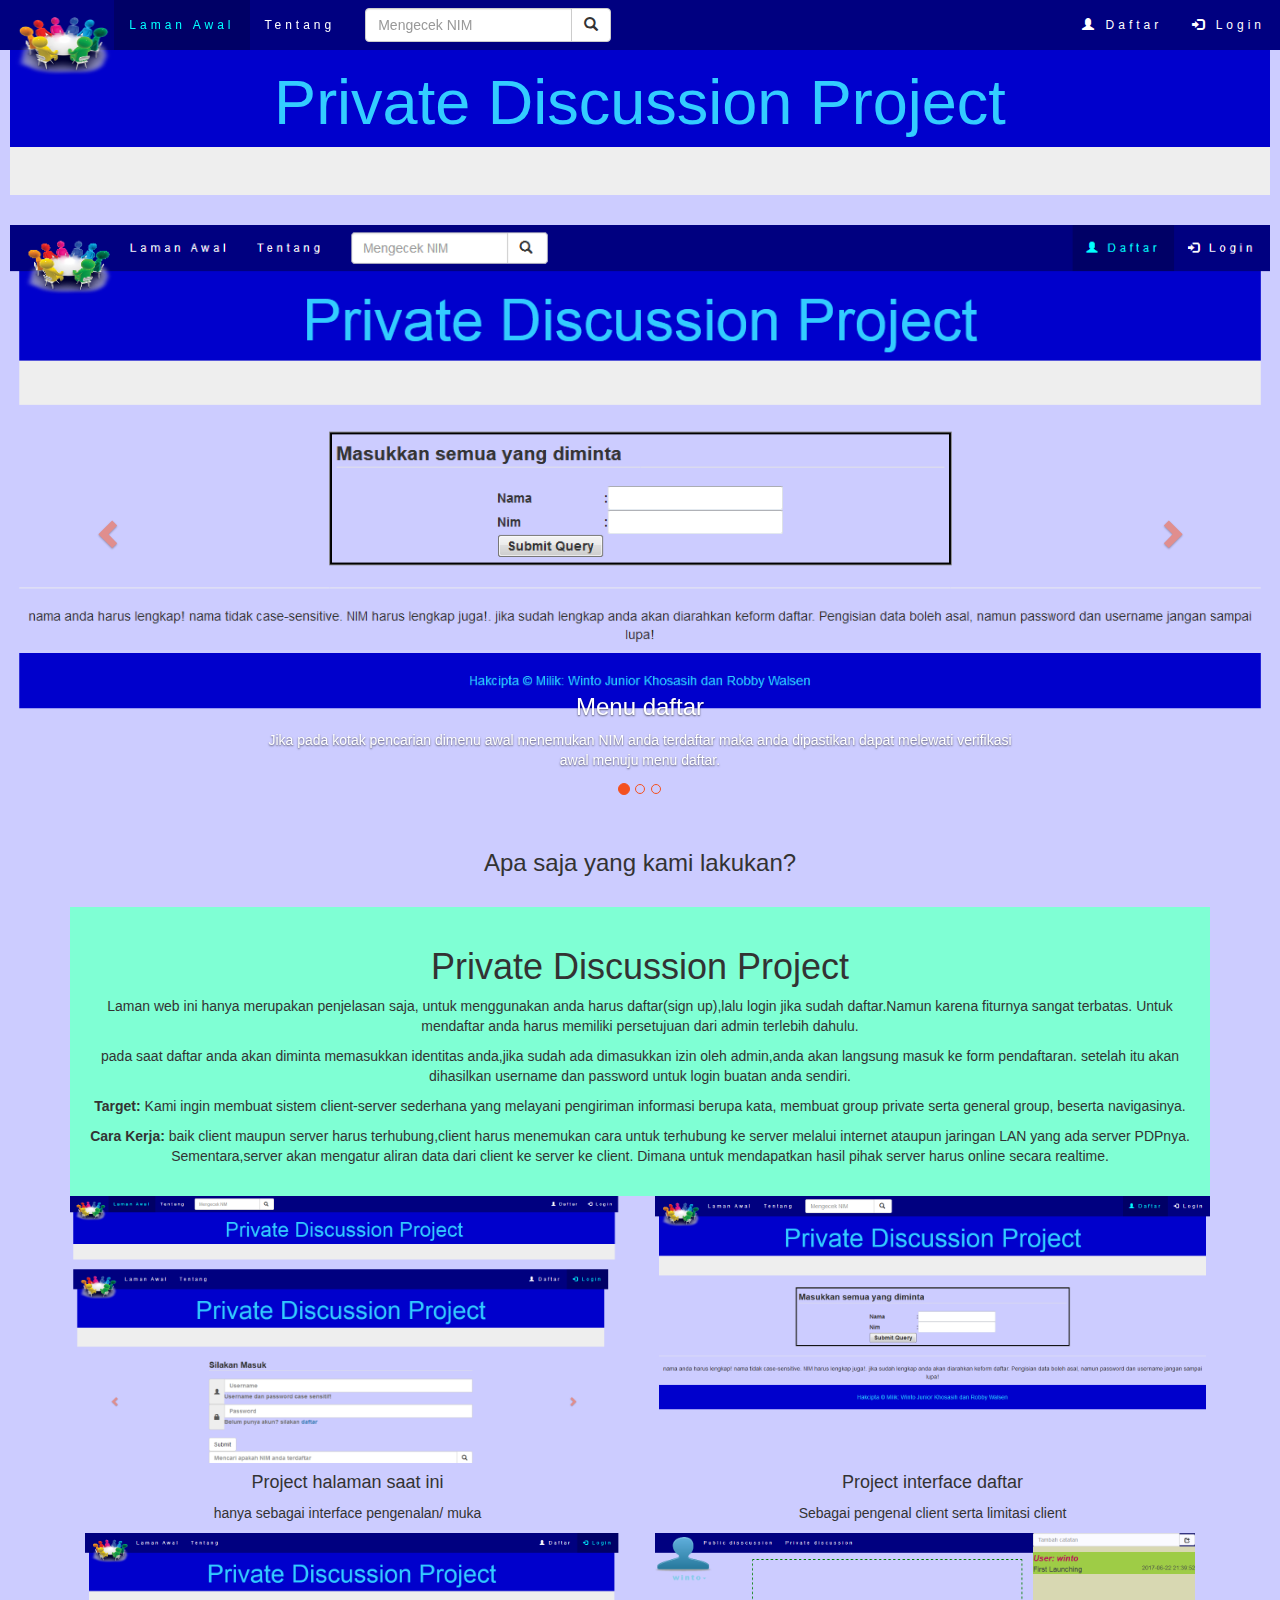
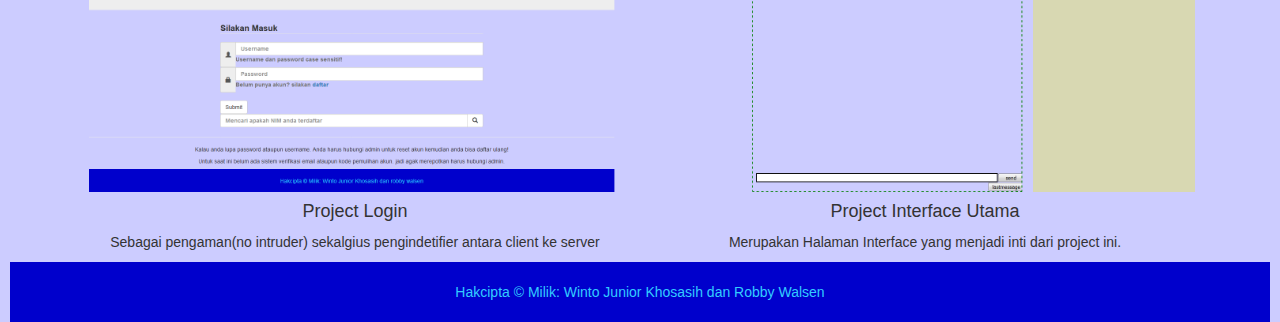
<file: PDP/index.html>
<!DOCTYPE html>
<html lang="in-ID">
    <head>
        <meta charset="utf-8">
        <meta name="viewport" content="width=device-width, initial-scale=1.0">
        <title>PDP~Private Discussion Project</title>
        <link rel="stylesheet" href="bootstrap-3.3.7-dist/css/bootstrap.min.css">
		<link rel="stylesheet" href="bootstrap-3.3.7-dist/css/style.css">
        <script src="bootstrap-3.3.7-dist/jquery-3.2.1.js"></script>
        <script src="bootstrap-3.3.7-dist/js/bootstrap.min.js"></script>
        <style>
           
            .carousel-inner img {
      width: 100%; /* Set width to 100% */
      margin: auto;
      min-height:200px;
  }
   @media (max-width: 600px) {
    .carousel-caption {
      display: none; 
    }
   }
   .carousel-control.right, .carousel-control.left {
    background-image: none;
    color: #f4511e;
}

.carousel-indicators li {
    border-color: #f4511e;
}

.carousel-indicators li.active {
    background-color: #f4511e;
}

.item h4 {
    font-size: 19px;
    line-height: 1.375em;
    font-weight: 400;
    font-style: italic;
    margin: 70px 0;
}

.item span {
    font-style: normal;
}
        </style>
    </head>
    <body>
        <div class="jumbotron">
        <header>
        <h1>Private Discussion Project</h1>
        </header>
        </div>
        <nav class="navbar navbar-inverse navbar-fixed-top">
            <div class="container-fluid">
                    <div class="navbar-header">
                        <button type="button" class="navbar-toggle" value="data" data-toggle="collapse" data-target="#myNavbar">
                            <span class="icon-bar"></span>
                            <span class="icon-bar"></span>
                            <span class="icon-bar"></span>
                        </button>
                        <a class="navbar-brand" href="logo.png" target="_blank"><img src="logo.png" height="300%" width="135%" style="overflow:auto;position:relative;left:0;"></a>
                    </div>
                    <div class="collapse navbar-collapse" id="myNavbar">
            <ul class="nav navbar-nav" style="margin-left:1%;">
                <li class="active"><a href="login.html" target="_self">Laman Awal</a></li>
                <li><a href="tentang kami.html" target="_self">Tentang</a></li>
            </ul>
            <form class="navbar-form navbar-left" action="cek nim.php" method="POST">
      <div class="input-group">
        <input type="text" name="nomor" class="form-control" placeholder="Mengecek NIM">
        <div class="input-group-btn">
          <button class="btn btn-default" type="submit">
            <i class="glyphicon glyphicon-search"></i>
          </button>
        </div>
      </div>
    </form>
            <ul class="nav navbar-nav navbar-right">
                <li id="login"><a href="signup.php" target="_self"><span class="glyphicon glyphicon-log-in"></span> Login</a></li>
                <li id="daftar"><a href="daftar.html" target="_self"><span class="glyphicon glyphicon-user"></span> Daftar</a></li>
            </ul>
                    </div>
            </div>
        </nav>
        <div id="myCarousel"class="carousel slide" data-ride="carousel">
            <ol class="carousel-indicators">
                <li data-target="#myCarousel" data-slide-to="0" class="active"></li>
                <li data-target="#myCarousel" data-slide-to="1"></li>
                <li data-target="#myCarousel" data-slide-to="2"></li>
            </ol>
            <div class="carousel-inner" role="listbox">
                <div class="item active">
                    <img src="daftar.png">
                    <div class="carousel-caption">
                        <h3>Menu daftar</h3>
                        <p>Jika pada kotak pencarian dimenu awal menemukan NIM anda terdaftar maka anda dipastikan dapat melewati verifikasi awal menuju menu daftar.</p>
                    </div>
                </div>
                <div class="item">
                    <img src="login.png">
                    <div class="carousel-caption">
                        <h3>Menu Login</h3>
                        <p>Setelah melakukan pendaftaran atau sudah memiliki akun, anda dapat melewati fase login ini sesuai dengan pass dan username yang terdaftar</p> 
                    </div>
                </div>
                <div class="item">
                    <img src="forum.png">
                    <div class="carousel-caption">
                        <h3>Menu Interface</h3>
                        <p>Menu interface terdapat berbagai navigasi untuk melakukan chatting dan diskusi group.</p> 
                    </div>
                </div>
            </div>
            <a class="left carousel-control" href="#myCarousel" role="button" data-slide="prev">
      <span class="glyphicon glyphicon-chevron-left" aria-hidden="true"></span>
      <span class="sr-only">Previous</span>
    </a>
    <a class="right carousel-control" href="#myCarousel" role="button" data-slide="next">
      <span class="glyphicon glyphicon-chevron-right" aria-hidden="true"></span>
      <span class="sr-only">Next</span>
    </a>
</div>
<div class="container text-center">
    <h3>Apa saja yang kami lakukan?</h3><br/>
        <article>
            <h1>Private Discussion Project</h1>
            <p>Laman web ini hanya merupakan penjelasan saja, untuk menggunakan anda harus daftar(sign up),lalu login jika sudah daftar.Namun karena fiturnya sangat terbatas. Untuk mendaftar anda harus memiliki persetujuan dari admin terlebih dahulu.</p>
            <p>pada saat daftar anda akan diminta memasukkan identitas anda,jika sudah ada dimasukkan izin oleh admin,anda akan langsung masuk ke form pendaftaran. setelah itu akan dihasilkan username dan password untuk login buatan anda sendiri.</p>
            <p><b>Target:</b> Kami ingin membuat sistem client-server sederhana yang melayani pengiriman informasi berupa kata, membuat group private serta general group, beserta navigasinya.</p>
            <p><b>Cara Kerja: </b>baik client maupun server harus terhubung,client harus menemukan cara untuk terhubung ke server melalui internet ataupun jaringan LAN yang ada server PDPnya. Sementara,server akan mengatur aliran data dari client ke server ke client. Dimana untuk mendapatkan hasil pihak server harus online secara realtime.</p> 
        </article>
        <div class="row">
            <div class="col-sm-6">
                <img  src="utama.png" class="img-responsive" style="width:100%" alt="Image">
                <h4>Project halaman saat ini</h4>
                <p> hanya sebagai interface pengenalan/ muka </p>
            </div>
            <div class="col-sm-6">
                <img  src="daftar.png" class="img-responsive" style="width:100%" alt="Image">
                <h4>Project interface daftar</h4>
                <p> Sebagai pengenal client serta limitasi client </p>
            </div>
        </div>
            <div="row">
                <div class="col-sm-6">
                <img  src="login.png" class="img-responsive" style="width:100%" alt="Image">
                <h4>Project Login</h4>
                <p> Sebagai pengaman(no intruder) sekalgius pengindetifier antara client ke server </p>
            </div>
            <div class="col-sm-6">
                <img  src="forum.png" class="img-responsive" style="width:100%" alt="Image">
                <h4>Project Interface Utama</h4>
                <p> Merupakan Halaman Interface yang menjadi inti dari project ini. </p>
            </div>
        </div>
        <footer class="container-fluid text-center">
            Hakcipta &copy; Milik: Winto Junior Khosasih dan Robby Walsen
        </footer>
    </body>
</html>
</file>
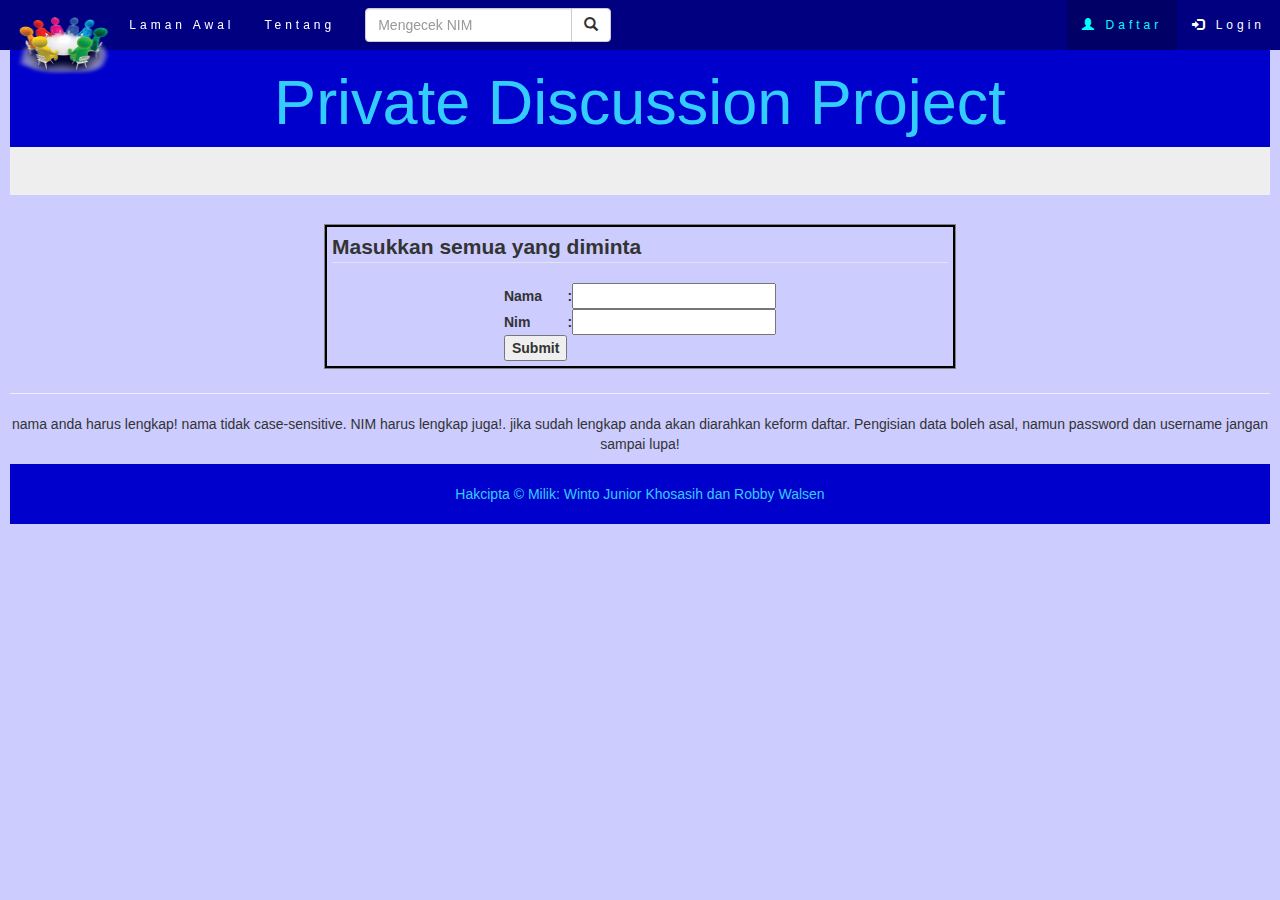
<file: PDP/daftar.html>
<!DOCTYPE html>
<html lang="in-ID">
    <head>
        <meta charset="utf-8">
        <meta name="viewport" content="width=device-width, initial-scale=1.0">
        <title>PDP~Private Discussion Project</title>
        <link rel="stylesheet" href="bootstrap-3.3.7-dist/css/bootstrap.min.css">
		<link rel="stylesheet" href="bootstrap-3.3.7-dist/css/style.css">
        <script src="bootstrap-3.3.7-dist/jquery-3.2.1.js"></script>
        <script src="bootstrap-3.3.7-dist/js/bootstrap.min.js"></script>
        <style>
            
            .carousel-inner img {
      width: 100%; /* Set width to 100% */
      margin: auto;
      min-height:200px;
  }
   @media (max-width: 600px) {
    .carousel-caption {
      display: none; 
    }
   }
   table,td,tr{
       margin:auto;
   }
        </style>
    </head>
    <body>
        <div class="jumbotron">
        <header>
        <h1>Private Discussion Project</h1>
        </header>
        </div>
        <nav class="navbar navbar-inverse navbar-fixed-top">
            <div class="container-fluid">
                    <div class="navbar-header">
                        <button type="button" class="navbar-toggle" value="data" data-toggle="collapse" data-target="#myNavbar">
                            <span class="icon-bar"></span>
                            <span class="icon-bar"></span>
                            <span class="icon-bar"></span>
                        </button>
                        <a class="navbar-brand" href="logo.png" target="_blank"><img src="logo.png" height="300%" width="135%" style="overflow:auto;position:relative;left:0;"></a>
                    </div>
                    <div class="collapse navbar-collapse" id="myNavbar">
            <ul class="nav navbar-nav" style="margin-left:1%;">
                <li><a href="index.html" target="_self">Laman Awal</a></li>
                <li><a href="tentang kami.html" target="_self">Tentang</a></li>
            </ul>
            <form class="navbar-form navbar-left" action="cek nim.php" method="POST">
      <div class="input-group">
        <input type="text" name="nomor" class="form-control" placeholder="Mengecek NIM">
        <div class="input-group-btn">
          <button class="btn btn-default" type="submit">
            <i class="glyphicon glyphicon-search"></i>
          </button>
        </div>
      </div>
    </form>
            <ul class="nav navbar-nav navbar-right">
                <li id="login"><a href="signup.php" target="_self"><span class="glyphicon glyphicon-log-in"></span> Login</a></li>
                <li id="daftar"  class="active"><a href="daftar.html" target="_self"><span class="glyphicon glyphicon-user"></span> Daftar</a></li>
            </ul>
                    </div>
            </div>
        </nav>
        <label style="width: 50%;height: 50%;position:relative;left:25%;right:25%;">
            <div style="border:2px solid black;padding: 5px;margin:auto;outline:1px solid grey;">
            <legend>Masukkan semua yang diminta</legend>
            <form action="validasi.php" method="POST">
                <table>
                    <tr>
                        <td>Nama</td>
                        <td>:</td> 
                        <td><input type="text" name="nama" required/></td>
                    </tr>
                    <tr>
                        <td>Nim</td> 
                        <td>:</td>
                        <td><input type="text" name="nim" required/></td>
                    </tr>
                    <tr>
                        <td style="float:right;"><input type="submit"></td>
                    </tr>
                </table>
            </form>
            </div>
        </label>
        <hr>
        <p style="text-align:center;"> nama anda harus lengkap! nama tidak case-sensitive. NIM harus lengkap juga!. jika sudah lengkap anda akan diarahkan keform daftar. Pengisian data boleh asal, namun password dan username jangan sampai lupa!</p>
         <footer class="container-fluid text-center">
            Hakcipta &copy; Milik: Winto Junior Khosasih dan Robby Walsen
        </footer>
    </body>
</html>
</file>
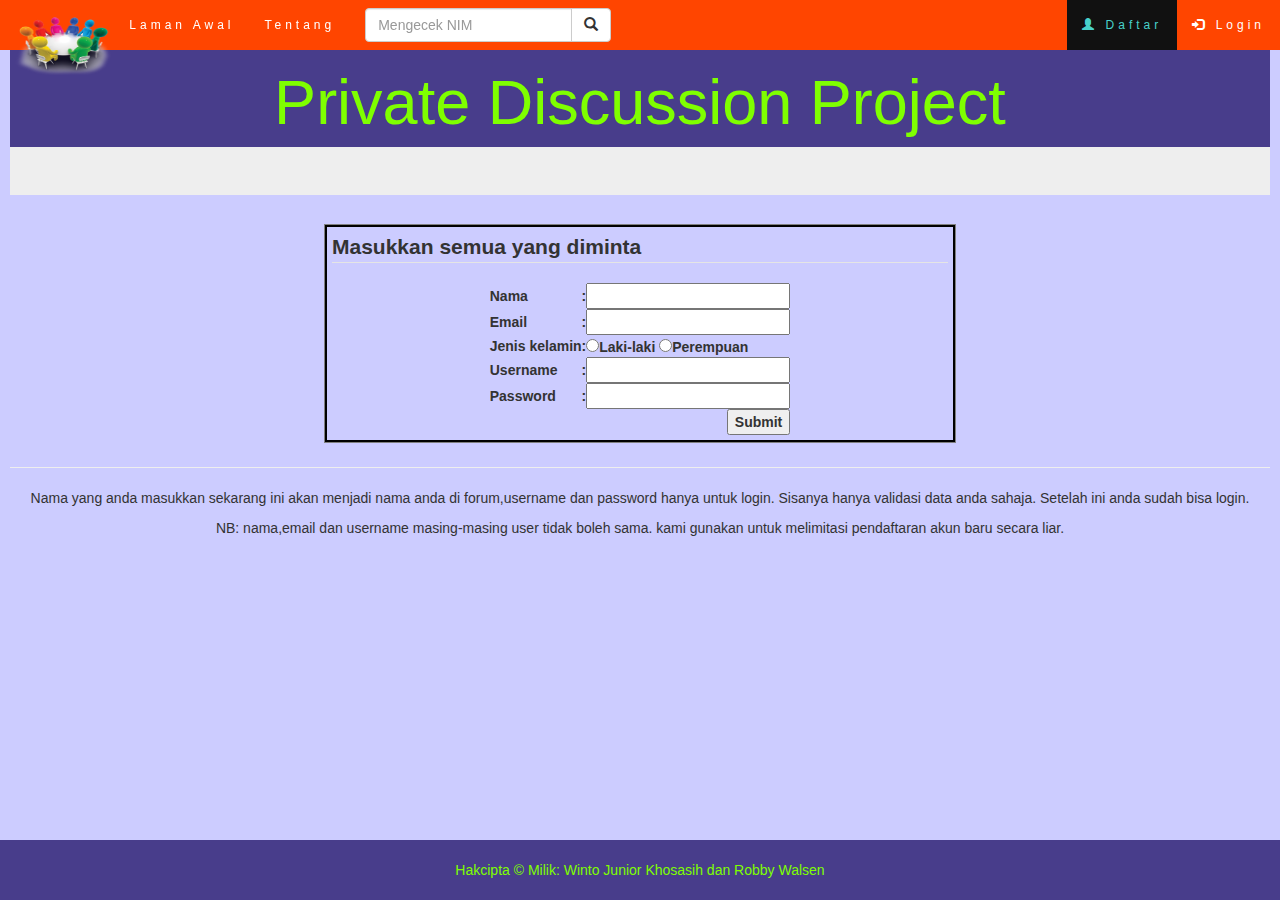
<file: PDP/daftar2.html>
<!DOCTYPE html>
<html lang="in-ID">
    <head>
        <meta charset="utf-8">
        <meta name="viewport" content="width=device-width, initial-scale=1.0">
        <title>PDP~Private Discussion Project</title>
        <link rel="stylesheet" href="bootstrap-3.3.7-dist/css/bootstrap.min.css">
		<link rel="stylesheet" href="bootstrap-3.3.7-dist/css/style.css">
        <script src="bootstrap-3.3.7-dist/jquery-3.2.1.js"></script>
        <script src="bootstrap-3.3.7-dist/js/bootstrap.min.js"></script>
        <style>
            body
            {
                margin:auto 10px;
            }
            header
            {
                display: block;
                text-align: center;
                background-color:darkslateblue;
                font-size: 30px;
                margin:0%;
                color: chartreuse;
                overflow: hidden;
                position: relative;
            }
            .navbar {
                margin-bottom: 0;
                background-color: orangered;
                z-index: 9999;
                border: 0;
                font-size: 12px !important;
                line-height: 1.42857143 !important;
                letter-spacing: 4px;
                border-radius: 0;
            }

            .navbar li a, .navbar .navbar-brand {
                color: #fff !important;
            }

            .navbar-nav li a:hover, .navbar-nav li.active a {
                color: mediumturquoise !important;
                background-color: #111 !important;
            }

            .navbar-default .navbar-toggle {
                border-color: transparent;
                color: #111 !important;
            }
            nav ul
            {
                list-style-type: none;
                margin: 0;
                padding: 0;    
                overflow: hidden;
            }
            li#login
            {
                float:right;
            }
            li#daftar
            {
                float: left;
            }
            article
            {
                background-color: aquamarine;
                overflow: auto;
                padding: 20px;
            }
            footer
            {
                /*display:block;*/
                text-align: center;
                background-color:darkslateblue;
                padding: 20px;
                margin:0%;
                color: chartreuse;
                position: fixed;
                bottom:0;
                left:0;
                right:0;
            }
            .carousel-inner img {
      width: 100%; /* Set width to 100% */
      margin: auto;
      min-height:200px;
  }
   @media (max-width: 600px) {
    .carousel-caption {
      display: none; 
    }
   }
   table,td,tr{
       margin:auto;
   }
        </style>
    </head>
    <body>
        <div class="jumbotron">
        <header>
        <h1>Private Discussion Project</h1>
        </header>
        </div>
        <nav class="navbar navbar-inverse navbar-fixed-top">
            <div class="container-fluid">
                    <div class="navbar-header">
                        <button type="button" class="navbar-toggle" value="data" data-toggle="collapse" data-target="#myNavbar">
                            <span class="icon-bar"></span>
                            <span class="icon-bar"></span>
                            <span class="icon-bar"></span>
                        </button>
                        <a class="navbar-brand" href="logo.png" target="_blank"><img src="logo.png" height="300%" width="135%" style="overflow:auto;position:relative;left:0;"></a>
                    </div>
                    <div class="collapse navbar-collapse" id="myNavbar">
            <ul class="nav navbar-nav" style="margin-left:1%;">
                <li><a href="index.html" target="_self">Laman Awal</a></li>
                <li><a href="tentang kami.html" target="_self">Tentang</a></li>
            </ul>
            <form class="navbar-form navbar-left" action="cek nim.php" method="POST">
      <div class="input-group">
        <input type="text" name="nomor" class="form-control" placeholder="Mengecek NIM">
        <div class="input-group-btn">
          <button class="btn btn-default" type="submit">
            <i class="glyphicon glyphicon-search"></i>
          </button>
        </div>
      </div>
    </form>
            <ul class="nav navbar-nav navbar-right">
                <li id="login"><a href="signup.php" target="_self"><span class="glyphicon glyphicon-log-in"></span> Login</a></li>
                <li id="daftar"  class="active"><a href="daftar.html" target="_self"><span class="glyphicon glyphicon-user"></span> Daftar</a></li>
            </ul>
                    </div>
            </div>
        </nav>
        <label style="width: 50%;height: 50%;position:relative;left:25%;right:25%;">
            <div style="border:2px solid black;padding: 5px;margin:auto;outline:1px solid grey;">
            <legend>Masukkan semua yang diminta</legend>
            <form action="insert.php" method="POST">
                <table>
                    <tr>
                        <td>Nama</td>
                        <td>:</td> 
                        <td><input type="text" name="nama" required/></td>
                    </tr>
                    <tr>
                        <td>Email</td> 
                        <td>:</td>
                        <td><input type="email" name="email" required/></td>
                    </tr>
                    <tr>
                        <td>Jenis kelamin</td>
                        <td>:</td> 
                        <td>
                            <input type="radio" name="jenis" value="laki-laki" required/>Laki-laki
                            <input type="radio" name="jenis" value="perempuan" required/>Perempuan
                        </td>
                    </tr>
                    <tr>
                        <td>Username</td> 
                        <td>:</td>
                        <td><input type="text" name="username" required/></td>
                    </tr>
                    <tr>
                        <td>Password</td> 
                        <td>:</td>
                        <td><input type="text" name="password" required/></td>
                    </tr>
                    <tr>
                        <td colspan="3"><input type="submit" style="float:right;"></td>
                    </tr>
                </table>
            </form>
            </div>
        </label>
        <hr>
        <p style="text-align:center;">Nama yang anda masukkan sekarang ini akan menjadi nama anda di forum,username dan password hanya untuk login. Sisanya hanya validasi data anda sahaja. Setelah ini anda sudah bisa login.</p>
        <p style="text-align:center;">NB: nama,email dan username masing-masing user tidak boleh sama. kami gunakan untuk melimitasi pendaftaran akun baru secara liar.</p>
         <footer class="container-fluid text-center">
            Hakcipta &copy; Milik: Winto Junior Khosasih dan Robby Walsen
        </footer>
    </body>
</html>
</file>
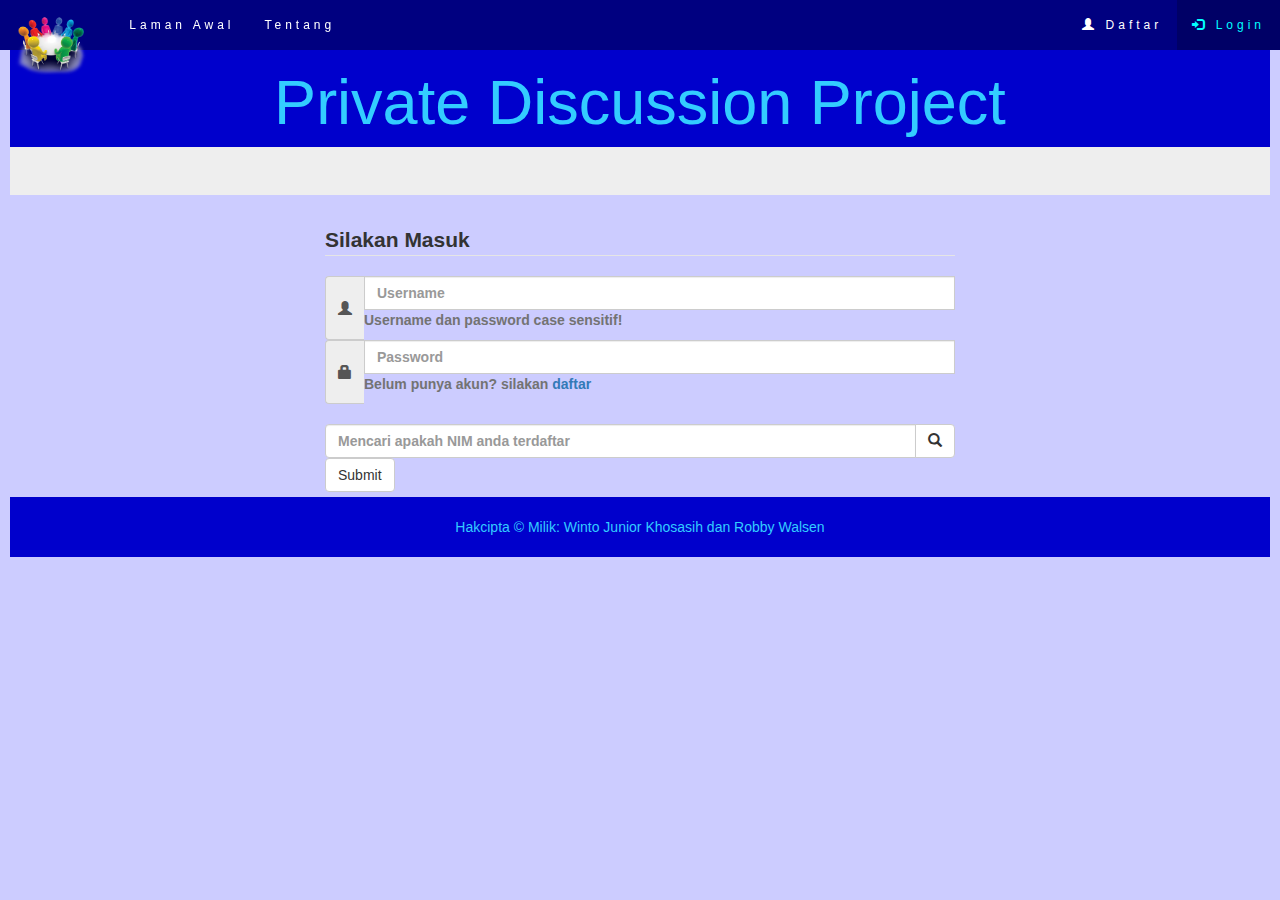
<file: PDP/signup.html>
<!DOCTYPE html>
<html lang="in-ID">
    <head>
        <meta charset="utf-8">
        <meta name="viewport" content="width=device-width, initial-scale=1.0">
        <title>PDP~Private Discussion Project</title>
        <link rel="stylesheet" href="bootstrap-3.3.7-dist/css/bootstrap.min.css">
		<link rel="stylesheet" href="bootstrap-3.3.7-dist/css/style.css">
        <script src="https://ajax.googleapis.com/ajax/libs/jquery/3.2.1/jquery.min.js"></script>
        <script src="bootstrap-3.3.7-dist/js/bootstrap.min.js"></script>
        <style>
            
            .carousel-inner img {
      width: 100%; /* Set width to 100% */
      margin: auto;
      min-height:200px;
  }
   @media (max-width: 600px) {
    .carousel-caption {
      display: none; 
    }
   }
   label{
       position:relative;
       top:50%;
       left: 25%;
       bottom:50%;
   }
        </style>
    </head>
    <body>
        <div class="jumbotron">
        <header>
        <h1>Private Discussion Project</h1>
        </header>
        </div>
        <nav class="navbar navbar-inverse navbar-fixed-top">
            <div class="container-fluid">
                    <div class="navbar-header">
                        <button type="button" class="navbar-toggle" value="data" data-toggle="collapse" data-target="#myNavbar">
                            <span class="icon-bar"></span>
                            <span class="icon-bar"></span>
                            <span class="icon-bar"></span>
                        </button>
                        <a class="navbar-brand" href="logo.png" target="_blank"><img src="logo.png" height="300%" width="100%" style="overflow:auto;position:relative;left:0;"></a>
                    </div>
                    <div class="collapse navbar-collapse" id="myNavbar">
            <ul class="nav navbar-nav" style="margin-left:1%;">
                <li><a href="index.html" target="_self">Laman Awal</a></li>
                <li><a href="tentang kami.html" target="_self">Tentang</a></li>
            </ul>
            <ul class="nav navbar-nav navbar-right">
                <li id="login" class="active"><a href="signup.html"><span class="glyphicon glyphicon-log-in" target="_self"></span> Login</a></li>
                <li id="daftar"><a href="daftar.html" target="_self"><span class="glyphicon glyphicon-user"></span> Daftar</a></li>
            </ul>
                    </div>
            </div>
        </nav>
        <label style="width:50%;height:100%">
            <legend>Silakan Masuk</legend>
        <form class="form-horizontal" action="forum.php" method="POST">
    <div class="input-group">
      <span class="input-group-addon"><i class="glyphicon glyphicon-user"></i></span>
      <input id="username" type="text" name="username" class="form-control" placeholder="Username" autocomplete="off" required/>
      <span class="help-block">Username dan password case sensitif!</span>
    </div>
    <div class="input-group">
      <span class="input-group-addon"><i class="glyphicon glyphicon-lock"></i></span>
      <input id="password" type="password" name="password" class="form-control" placeholder="Password" autocomplete="off" required/>
      <span class="help-block">Belum punya akun? silakan <a href="daftar.html"> daftar</a></span>
    </div>
    <br>
  <div class="input-group">
    <input type="text" name="nomor" class="form-control" placeholder="Mencari apakah NIM anda terdaftar" required>
    <div class="input-group-btn">
      <button class="btn btn-default" type="submit" formaction="cek nim.php" method="POST" formnovalidate/>
        <i class="glyphicon glyphicon-search"></i>
      </button>
    </div>
  </div>
  <div class="input-group">
        <button type="submit" class="btn btn-default">Submit</button>
      </div> 
  </form>
        </label>
        <footer class="container-fluid text-center">
            Hakcipta &copy; Milik: Winto Junior Khosasih dan Robby Walsen
        </footer>
    </body>
</html>
</file>
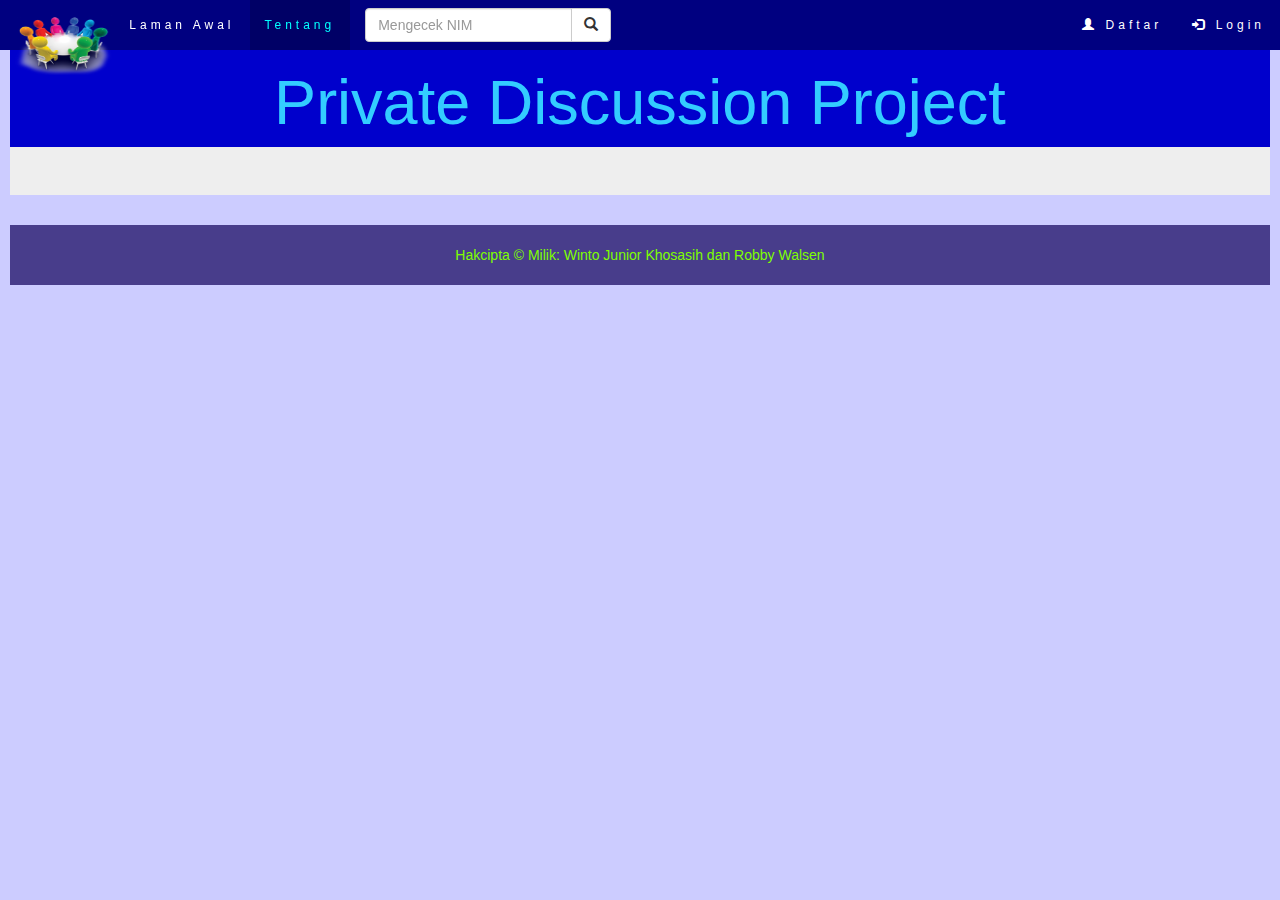
<file: PDP/tentang kami.html>
<!DOCTYPE html>
<html lang="in-ID">
    <head>
        <meta charset="utf-8">
        <meta name="viewport" content="width=device-width, initial-scale=1.0">
        <title>PDP~Private Discussion Project</title>
        <link rel="stylesheet" href="bootstrap-3.3.7-dist/css/bootstrap.min.css">
        <link rel="stylesheet" href="bootstrap-3.3.7-dist/css/style.css">
        <script src="https://ajax.googleapis.com/ajax/libs/jquery/3.2.1/jquery.min.js"></script>
        <script src="bootstrap-3.3.7-dist/js/bootstrap.min.js"></script>
        <style>
           /* body
            {
                margin:auto 10px;
            }
            header
            {
                display: block;
                text-align: center;
                background-color:darkslateblue;
                font-size: 30px;
                margin:0%;
                color: chartreuse;
                overflow: hidden;
                position: relative;
            }
            .navbar {
                margin-bottom: 0;
                background-color: orangered;
                z-index: 9999;
                border: 0;
                font-size: 12px !important;
                line-height: 1.42857143 !important;
                letter-spacing: 4px;
                border-radius: 0;
            }

            .navbar li a, .navbar .navbar-brand {
                color: #fff !important;
            }

            .navbar-nav li a:hover, .navbar-nav li.active a {
                color: mediumturquoise !important;
                background-color: #111 !important;
            }

            .navbar-default .navbar-toggle {
                border-color: transparent;
                color: #111 !important;
            }
            nav ul
            {
                list-style-type: none;
                margin: 0;
                padding: 0;    
                overflow: hidden;
            }
            li#login
            {
                float:right;
            }
            li#daftar
            {
                float: left;
            }
            article
            {
                background-color: aquamarine;
                overflow: auto;
                padding: 20px;
            }*/
            footer
            {
                /*display:block;*/
                text-align: center;
                background-color:darkslateblue;
                padding: 20px;
                margin:0%;
                color: chartreuse;
            }
            .carousel-inner img {
      width: 100%; /* Set width to 100% */
      margin: auto;
      min-height:200px;
  }
   @media (max-width: 600px) {
    .carousel-caption {
      display: none; 
    }
   }
        </style>
    </head>
    <body>
        <div class="jumbotron">
        <header>
        <h1>Private Discussion Project</h1>
        </header>
        </div>
        <nav class="navbar navbar-inverse navbar-fixed-top">
            <div class="container-fluid">
                    <div class="navbar-header">
                        <button type="button" class="navbar-toggle" value="data" data-toggle="collapse" data-target="#myNavbar">
                            <span class="icon-bar"></span>
                            <span class="icon-bar"></span>
                            <span class="icon-bar"></span>
                        </button>
                        <a class="navbar-brand" href="logo.png" target="_blank"><img src="logo.png" height="300%" width="135%" style="overflow:auto;position:relative;left:0;"></a>
                    </div>
                    <div class="collapse navbar-collapse" id="myNavbar">
            <ul class="nav navbar-nav" style="margin-left:1%;">
                <li><a href="index.html" target="_self">Laman Awal</a></li>
                <li class="active"><a href="tentang kami.html" target="_self">Tentang</a></li>
            </ul>
            <form class="navbar-form navbar-left">
      <div class="input-group">
        <input type="text" class="form-control" placeholder="Mengecek NIM">
        <div class="input-group-btn">
          <button class="btn btn-default" type="submit">
            <i class="glyphicon glyphicon-search"></i>
          </button>
        </div>
      </div>
    </form>
            <ul class="nav navbar-nav navbar-right">
                <li id="login"><a href="signup.php" target="_self"><span class="glyphicon glyphicon-log-in"></span> Login</a></li>
                <li id="daftar"><a href="daftar.html" target="_self"><span class="glyphicon glyphicon-user"></span> Daftar</a></li>
            </ul>
                    </div>
            </div>
        </nav>

        <footer class="container-fluid text-center">
            Hakcipta &copy; Milik: Winto Junior Khosasih dan Robby Walsen
        </footer>
    </body>
</html>
</file>
<file: PDP/bootstrap-3.3.7-dist/css/style.css>
body
            {
                margin:auto 10px;
				background-color:#ccccff;
            }
            header
            {
                display: block;
                text-align: center;
                background-color:#0000cc;
                font-size: 30px;
                margin:0%;
                color: #33ccff;
                overflow: hidden;
                position: relative;
            }
            .navbar {
                margin-bottom: 0;
                background-color: #000080;
                z-index: 9999;
                border: 0;
                font-size: 12px !important;
                line-height: 1.42857143 !important;
                letter-spacing: 4px;
                border-radius: 0;
            }

            .navbar li a, .navbar .navbar-brand {
                color: #ffffff !important;
				
            }

            .navbar-nav li a:hover, .navbar-nav li.active a {
                color: #00ffff !important;
                background-color: #000066 !important;
            }

            .navbar-default .navbar-toggle {
                border-color: transparent;
                color: #111 !important;
            }
            nav ul
            {
                list-style-type: none;
                margin: 0;
                padding: 0;    
                overflow: hidden;
            }
            li#login
            {
                float:right;
            }
            li#daftar
            {
                float: left;
            }
            article
            {
                background-color: aquamarine;
                overflow: auto;
                padding: 20px;
            }
            footer
            {
               
                text-align: center;
                background-color:#0000cc;
                padding: 20px;
                margin:0%;
                color: #33ccff;
            }
</file>
